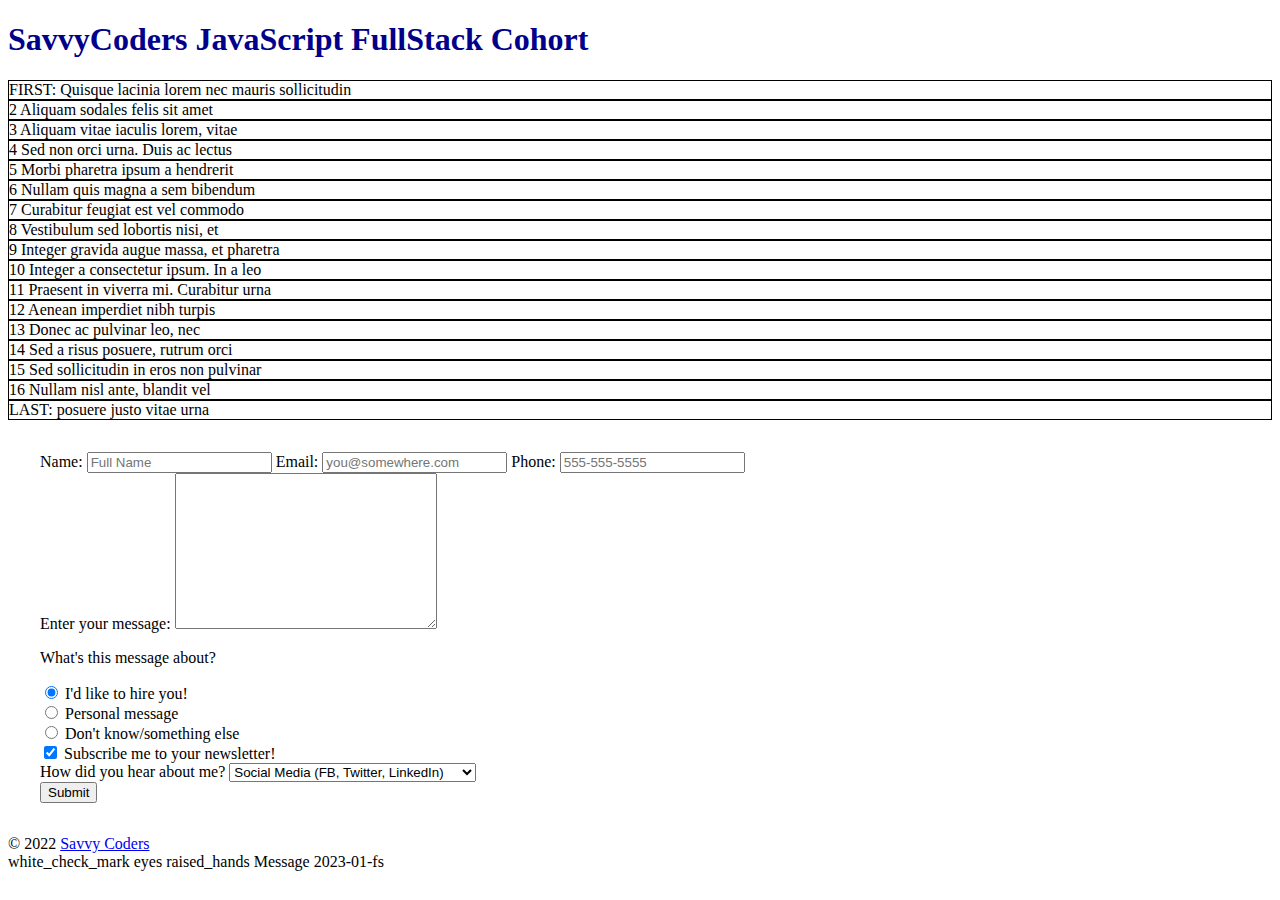
<file: Section5/5.1/index.html>
<!DOCTYPE html>
<html lang="en">
  <head>
    <meta charset="UTF-8" />
    <meta name="viewport" content="width=device-width, initial-scale=1.0" />
    <meta http-equiv="X-UA-Compatible" content="ie=edge" />
    <title>Savvy Coders Aug. 2020 Cohort</title>
    <link rel="stylesheet" href="style.css" />
    <link
      href="https://fonts.googleapis.com/css2?family=Cedarville+Cursive&family=Roboto&display=swap"
      rel="stylesheet"
    />
  </head>
  <body>
    <header>
      <h1>SavvyCoders JavaScript FullStack Cohort</h1>
    </header>

    <!-- <content> -->
      <!--
      Comment-out the line above, and uncomment the line below
      to turn on the FLEX functionality
      -->
      <content class="responsive flex">
      <div id="block1">
        FIRST: Quisque lacinia lorem nec mauris sollicitudin
      </div>
      <div id="block2">2 Aliquam sodales felis sit amet</div>
      <div id="block3">3 Aliquam vitae iaculis lorem, vitae</div>
      <div id="block4">4 Sed non orci urna. Duis ac lectus</div>
      <div id="block5">5 Morbi pharetra ipsum a hendrerit</div>
      <div id="block6">6 Nullam quis magna a sem bibendum</div>
      <div id="block7">7 Curabitur feugiat est vel commodo</div>
      <div id="block8">8 Vestibulum sed lobortis nisi, et</div>
      <div id="block9">9 Integer gravida augue massa, et pharetra</div>
      <div id="block10">10 Integer a consectetur ipsum. In a leo</div>
      <div id="block11">11 Praesent in viverra mi. Curabitur urna</div>
      <div id="block12">12 Aenean imperdiet nibh turpis</div>
      <div id="block13">13 Donec ac pulvinar leo, nec</div>
      <div id="block14">14 Sed a risus posuere, rutrum orci</div>
      <div id="block15">15 Sed sollicitudin in eros non pulvinar</div>
      <div id="block16">16 Nullam nisl ante, blandit vel</div>
      <div id="block17">LAST: posuere justo vitae urna</div>
    </content>

    <!-- Basic Form. Comment it out when using the Better Form -->
    <!-- <form>
      <input type="text" required />
      <input type="password" />
      <input type="email" />
      <input type="submit" />
    </form> -->
    <form action="https://formspree.io/f/xvonkkya" method="POST">
      <label for="name">Name:</label>
      <input type="text" name="name" id="name" placeholder="Full Name" required />

      <label for="email">Email:</label>
      <input type="email" name="email" id="email" placeholder="you@somewhere.com" />

      <label for="fone">Phone:</label>
      <input type="tel" name="fone" id="fone" placeholder="555-555-5555" />

      <div>
        <label for="msg">Enter your message:</label>
        <textarea name="msg" id="msg" cols="30" rows="10"></textarea>
      </div>

      <div>
        <p>What's this message about?</p>
        <div>
          <input
            type="radio"
            name="subject"
            value="professional"
            id="pro"
            checked
          />
          <label for="pro">I'd like to hire you!</label>
        </div>
        <div>
          <input type="radio" name="subject" value="personal" id="personal" />
          <label for="personal">Personal message</label>
        </div>
        <div>
          <input type="radio" name="subject" value="other" />
          <label>Don't know/something else</label>
        </div>
      </div>

      <input type="checkbox" name="optIn" value="trusting" id="news" checked />
      <label for="news">Subscribe me to your newsletter!</label>

      <div>
        <label for="marketing">How did you hear about me?</label>
        <select name="marketing" id="marketing">
          <optgroup label="Online">
            <option value="social">Social Media (FB, Twitter, LinkedIn)</option>
            <option value="github">Online Portfolio (GitHub)</option>
            <option value="search">Search Engine</option>
            <option value="email">Email</option>
          </optgroup>
          <optgroup label="In-Person">
            <option value="networking">We met at a networking event</option>
            <option value="referral">Personal referral</option>
            <option value="random">We met somewhere else</option>
          </optgroup>
          <option value="other">Other</option>
        </select>
      </div>

      <input type="submit" value="Submit" />
    </form>
    <footer>
      &copy; 2022 <a href="https://savvycoders.com/">Savvy Coders</a>
    </footer>

    <!-- Activity 4 - Form Handling: Uncomment the JS link -->
    <!-- <script src="./index.js"></script> -->
  </body>
</html>
white_check_mark
eyes
raised_hands
















Message 2023-01-fs
</file>
<file: Section5/5.1/style.css>
/*
	Several CSS sections will be added from activity 5
*/

header > h1 {
  color: darkblue;
}

body > form {
	margin: 2em;
}

/*  This styling sets up the flex container */
.flex {
  display: flex;
  flex-direction: column;
  justify-content: space-between;
}

/* this adds a border around the flex items */
.flex > * {
  border: 1px solid black;
}


/* Activity 5.1: Media queries
  -Add CSS that removes the border around the flex items */


/* Activity 5.2: Media queries
  -Add CSS for when screen size is less than 700px */


/* Activity 5.3: Media queries
  -Add CSS that checks for device hover capabilities */


@media (min-width: 2000px) {
  * {
    color:orange;
  }
}
</file>
